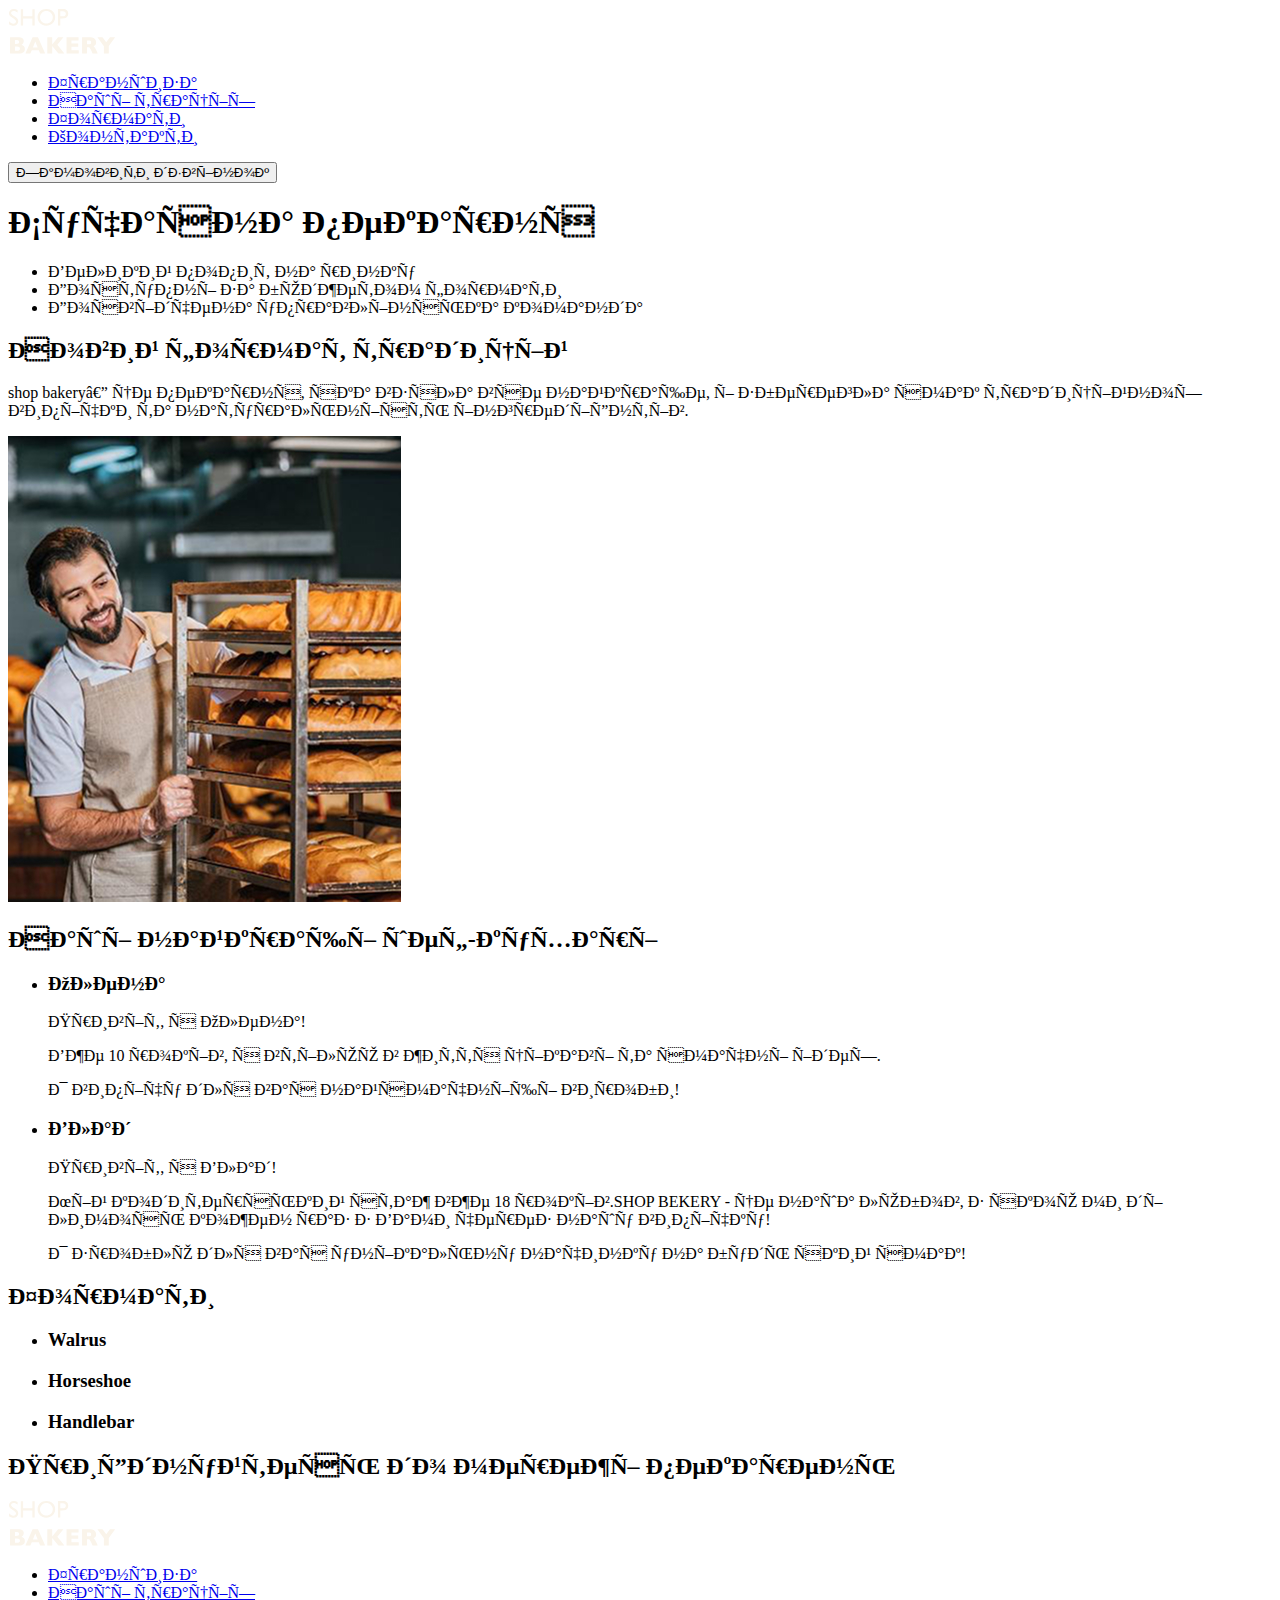
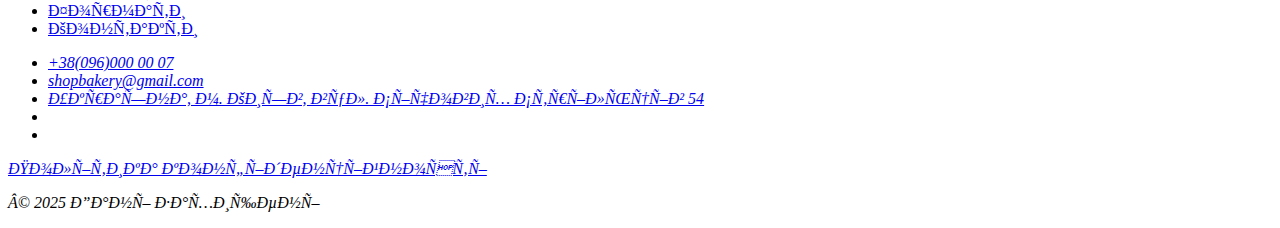
<file: Index.html>
<!DOCTYPE html>
<html lang="uk>

<head>
    <meta charset=" UTF-8">
<meta http-equiv="X-UA-Compatible" content="IE=edge">
<meta name="viewport" content="width=device-width, initial-scale=1.0">
<title>Сучасна пекарня</title>
</head>

<body>
    <header>
        <nav>
            <a href="">
                <img src="./images/logo.svg" alt="Логотип сучасної пекарні">
            </a>
            <ul>
                <li><a href="#">Франшиза</a></li>
                <li><a href="#">Наші трації</a></li>
                <li><a href="#">Формати</a></li>
                <li><a href="#">Контакти</a></li>
            </ul>
        </nav>
        <!-- phone-->
        <button type="button">Замовити дзвінок</button>
    </header>
    <main>
        <section>
            <h1>Сучасна пекарня</h1>
        </section>
        <section>
            <ul>
                <li>Великий попит на ринку</li>
                <li>Доступні за бюджетом формати</li>
                <li>Досвідчена управлінська команда</li>
            </ul>
            <h2>Новий формат традицій</h2>
            <p><span>shop bakery</span>— це пекарня, яка взяла все найкраще, і зберегла смак традиційної випічки та
                натуральність інгредієнтів.</p>
            <img src="./images/dude_buns.jpg" alt="Чоловік з булочками що сміється">
        </section>
        <section>
            <h2>Наші найкращі шеф-кухарі</h2>
            <ul>
                <li>
                    <article>
                        <h3>Олена</h3>
                        <p>Привіт, я Олена!</p>
                        <p>Вже 10 років, я втілюю
                            в життя цікаві та смачні ідеї.</p>
                        <p>Я випічу для вас
                            найсмачніщі вироби!</p>
                    </article>
                </li>
                <li>
                    <article>
                        <h3>Влад</h3>
                        <p>Привіт, я Влад!</p>
                        <p>Мій кодитерський стаж вже 18 років.SHOP BEKERY - це наша любов, з якою ми ділимось кожен раз
                            з Вами
                            через нашу
                            випічку!</p>
                        <p>Я зроблю для вас унікальну начинку на будь який смак!</p>
                    </article>
                </li>
            </ul>
        </section>
        <section>
            <h2>Формати</h2>
            <ul>
                <li>
                    <article>
                        <h3 lang="en">Walrus</h3>
                    </article>
                </li>
                <li>
                    <article>
                        <h3 lang="en">Horseshoe</h3>
                    </article>
                </li>
                <li>
                    <article>
                        <h3 lang="en">Handlebar</h3>
                    </article>
                </li>
            </ul>
        </section>
        <section>
            <h2>Приєднуйтесь до мережі пекарень</h2>
        </section>
    </main>
    <footer>
        <nav>
            <a href="">
                <img src="./images/logo.svg" alt="Логотип сучасної пекарні">
            </a>
            <ul>
                <li><a href="#">Франшиза</a></li>
                <li><a href="#">Наші трації</a></li>
                <li><a href="#">Формати</a></li>
                <li><a href="#">Контакти</a></li>
            </ul>
        </nav>
        <address>
            <ul>
                <li><a href="tel:+380960000007">+38(096)000 00 07</a></li>
                <li><a href="mailto:shopbakery@gmail.com">shopbakery@gmail.com</a></li>
                <li><a href="https://g.co/kgs/PJswQ6B" target="_blank">Україна, м. Київ,
                        вул. Січових Стрільців 54</a></li>
                <li><a href="#">
                        <!-- social media icon -->
                    </a></li>
                <li><a href="#">
                        <!-- social media icon -->
                    </a></li>
            </ul>
            <a href="#" target="_blank">Політика конфіденційності</a>
            <p>© 2025 Дані захищені</p>
        </address>
    </footer>
</body>

</html>
</file>
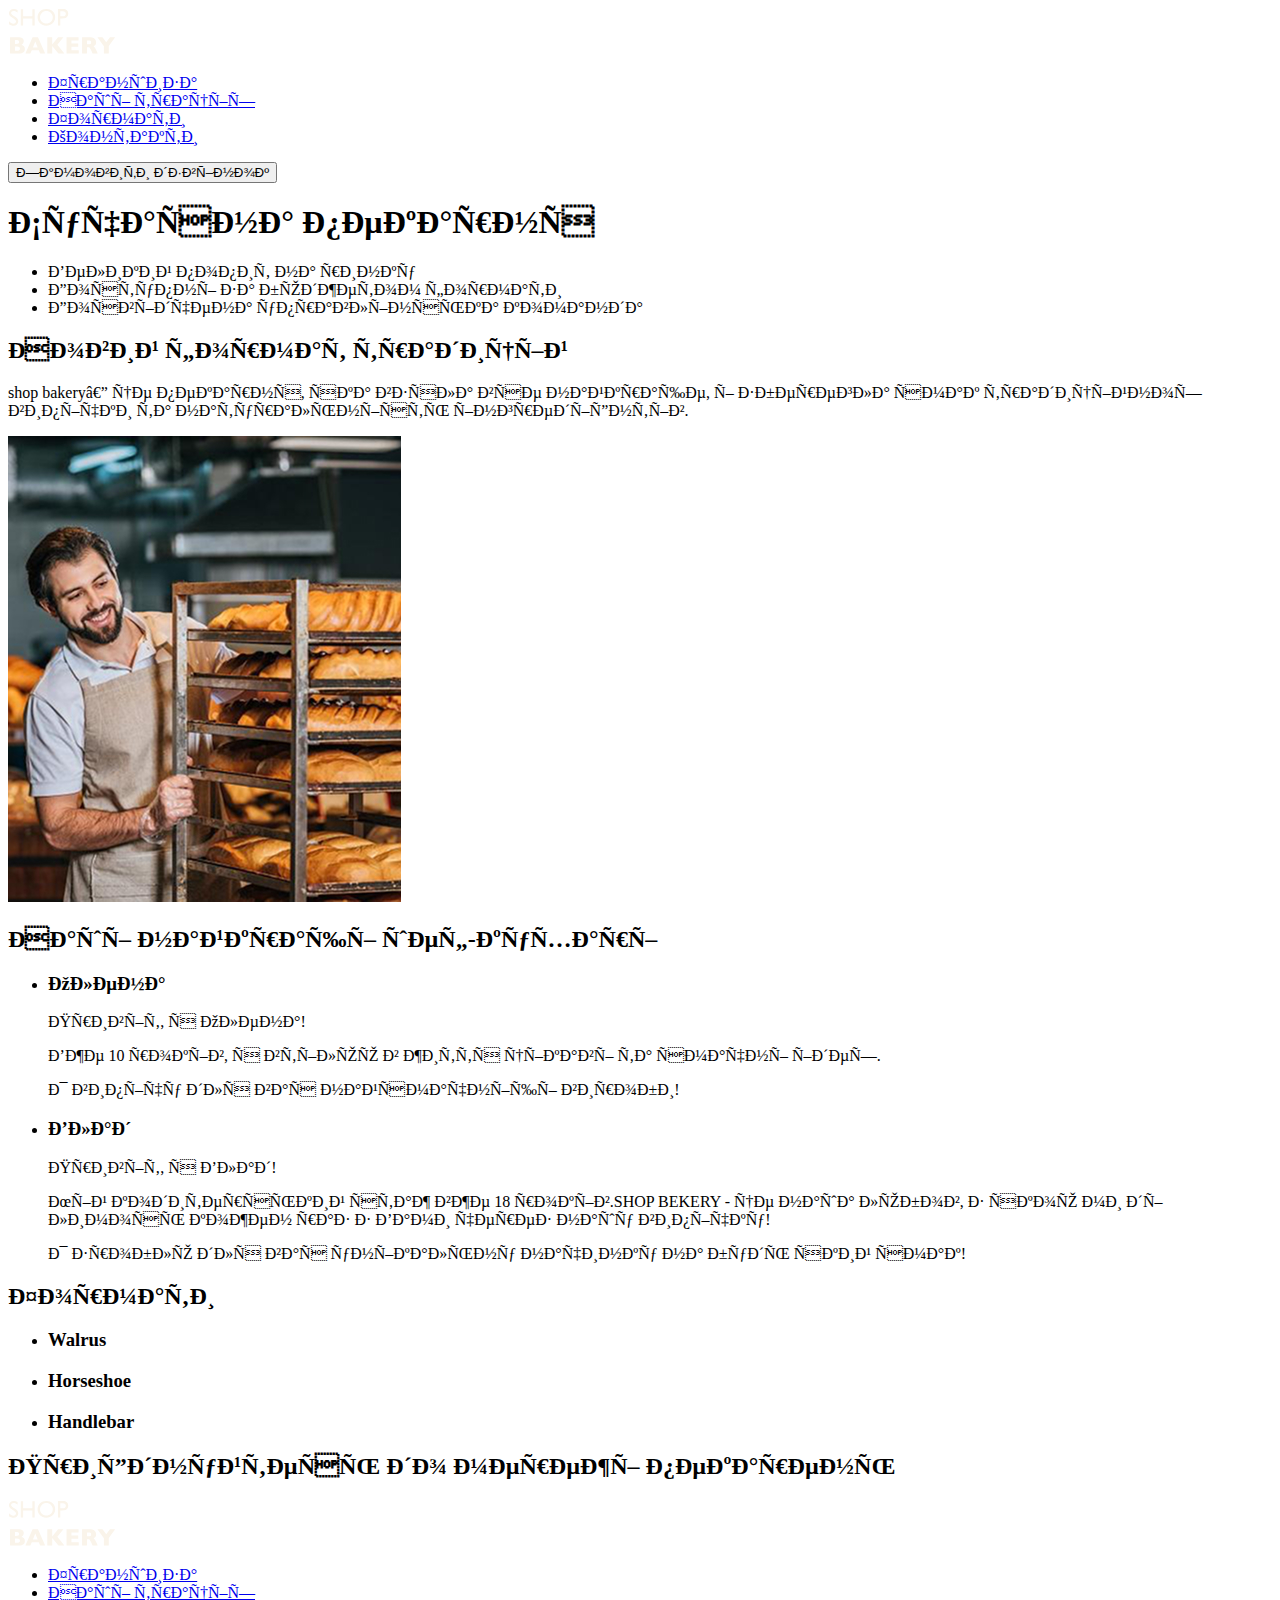
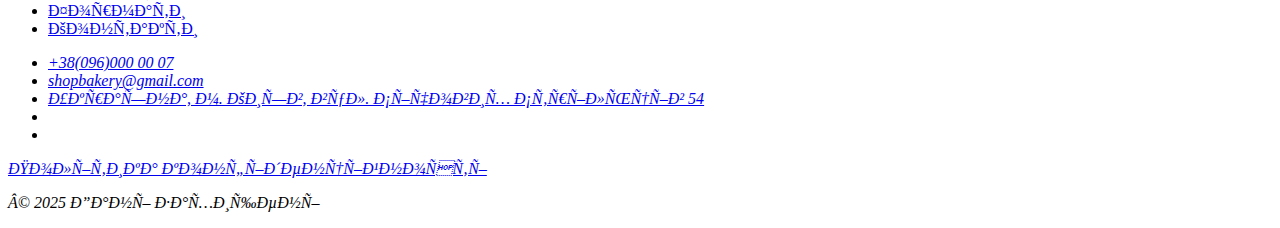
<file: index.html>
<!DOCTYPE html>
<html lang="uk>

<head>
    <meta charset=" UTF-8">
<meta http-equiv="X-UA-Compatible" content="IE=edge">
<meta name="viewport" content="width=device-width, initial-scale=1.0">
<title>Сучасна пекарня</title>
</head>

<body>
    <header>
        <nav>
            <a href="">
                <img src="./images/logo.svg" alt="Логотип сучасної пекарні">
            </a>
            <ul>
                <li><a href="#">Франшиза</a></li>
                <li><a href="#">Наші трації</a></li>
                <li><a href="#">Формати</a></li>
                <li><a href="#">Контакти</a></li>
            </ul>
        </nav>
        <!-- phone-->
        <button type="button">Замовити дзвінок</button>
    </header>
    <main>
        <section>
            <h1>Сучасна пекарня</h1>
        </section>
        <section>
            <ul>
                <li>Великий попит на ринку</li>
                <li>Доступні за бюджетом формати</li>
                <li>Досвідчена управлінська команда</li>
            </ul>
            <h2>Новий формат традицій</h2>
            <p><span>shop bakery</span>— це пекарня, яка взяла все найкраще, і зберегла смак традиційної випічки та
                натуральність інгредієнтів.</p>
            <img src="./images/dude_buns.jpg" alt="Чоловік з булочками що сміється">
        </section>
        <section>
            <h2>Наші найкращі шеф-кухарі</h2>
            <ul>
                <li>
                    <article>
                        <h3>Олена</h3>
                        <p>Привіт, я Олена!</p>
                        <p>Вже 10 років, я втілюю
                            в життя цікаві та смачні ідеї.</p>
                        <p>Я випічу для вас
                            найсмачніщі вироби!</p>
                    </article>
                </li>
                <li>
                    <article>
                        <h3>Влад</h3>
                        <p>Привіт, я Влад!</p>
                        <p>Мій кодитерський стаж вже 18 років.SHOP BEKERY - це наша любов, з якою ми ділимось кожен раз
                            з Вами
                            через нашу
                            випічку!</p>
                        <p>Я зроблю для вас унікальну начинку на будь який смак!</p>
                    </article>
                </li>
            </ul>
        </section>
        <section>
            <h2>Формати</h2>
            <ul>
                <li>
                    <article>
                        <h3 lang="en">Walrus</h3>
                    </article>
                </li>
                <li>
                    <article>
                        <h3 lang="en">Horseshoe</h3>
                    </article>
                </li>
                <li>
                    <article>
                        <h3 lang="en">Handlebar</h3>
                    </article>
                </li>
            </ul>
        </section>
        <section>
            <h2>Приєднуйтесь до мережі пекарень</h2>
        </section>
    </main>
    <footer>
        <nav>
            <a href="">
                <img src="./images/logo.svg" alt="Логотип сучасної пекарні">
            </a>
            <ul>
                <li><a href="#">Франшиза</a></li>
                <li><a href="#">Наші трації</a></li>
                <li><a href="#">Формати</a></li>
                <li><a href="#">Контакти</a></li>
            </ul>
        </nav>
        <address>
            <ul>
                <li><a href="tel:+380960000007">+38(096)000 00 07</a></li>
                <li><a href="mailto:shopbakery@gmail.com">shopbakery@gmail.com</a></li>
                <li><a href="https://g.co/kgs/PJswQ6B" target="_blank">Україна, м. Київ,
                        вул. Січових Стрільців 54</a></li>
                <li><a href="#">
                        <!-- social media icon -->
                    </a></li>
                <li><a href="#">
                        <!-- social media icon -->
                    </a></li>
            </ul>
            <a href="#" target="_blank">Політика конфіденційності</a>
            <p>© 2025 Дані захищені</p>
        </address>
    </footer>
</body>

</html>
</file>
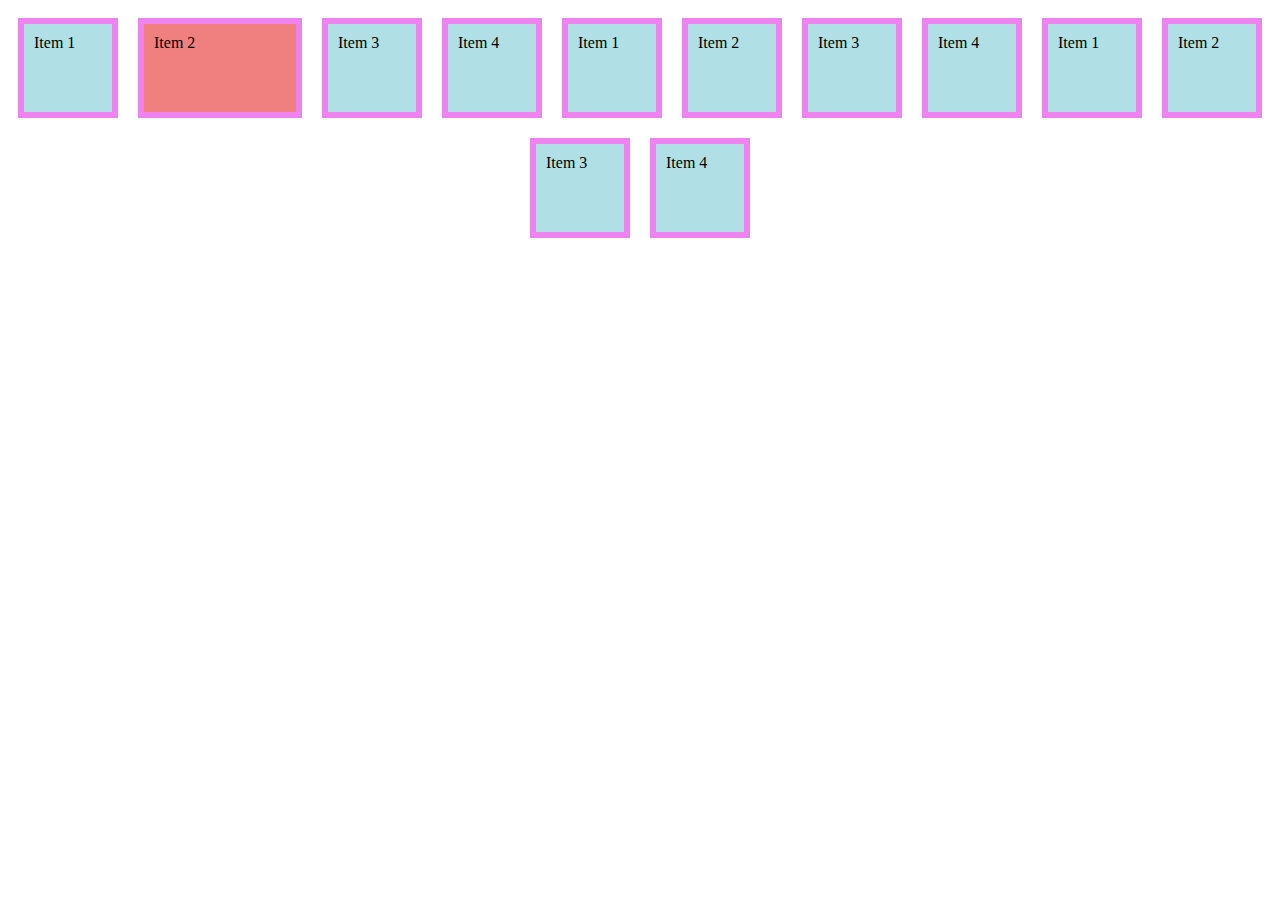
<file: test.html>
<!DOCTYPE html>
<html lang="uk">

<head>
    <meta charset="UTF-8">
    <meta http-equiv="X-UA-Compatible" content="IE=edge">
    <meta name="viewport" content="width=device-width, initial-scale=1.0">
    <title>Test</title>
    <link rel="stylesheet" href="./css/test.css">
</head>

<body>
    <!--<table>
        <caption>Employees</caption>
        <thead>
            <tr>
                <th>№</th>
                <th>Full name</th>
                <th>Position</th>
                <th>Salary</th>
            </tr>
        </thead>
        <tbody>
            <tr>
                <td>1</td>
                <td>Іванов Іван</td>
                <td>Менеджер</td>
                <td rowspan="2">20000</td>
            </tr>
            <tr>
                <td>2</td>
                <td>Петров Петро</td>
                <td>Розробник</td>
            </tr>
            <tr>
                <td>3</td>
                <td>Сидоров Сидір</td>
                <td>Дизайнер</td>
                <td>22000</td>
            </tr>
            <tr>
                <td>4</td>
                <td>Коваленко Костянтин</td>
                <td>Аналітик</td>
                <td>24000</td>
            </tr>
        </tbody>
    </table> -->
    <div class="flex-container">
        <div class="item">Item 1</div>
        <div class="item">Item 2</div>
        <div class="item">Item 3</div>
        <div class="item">Item 4</div>
        <div class="item">Item 1</div>
        <div class="item">Item 2</div>
        <div class="item">Item 3</div>
        <div class="item">Item 4</div>
        <div class="item">Item 1</div>
        <div class="item">Item 2</div>
        <div class="item">Item 3</div>
        <div class="item">Item 4</div>
    </div>
</body>

</html>
</file>
<file: css/test.css>
* {
  box-sizing: border-box;
}
.flex-container {
  display: flex;
  justify-content: center;
  flex-wrap: wrap;
  align-content: center;
  align-items: center;
}

.item {
  padding: 10px;
  background-color: powderblue;
  border: 6px solid violet;
  flex-basis: 100px;
  height: 100px;
  margin: 10px;
}
.item:nth-child(2) {
  background-color: lightcoral;
  flex-grow: 1;
}
</file>
